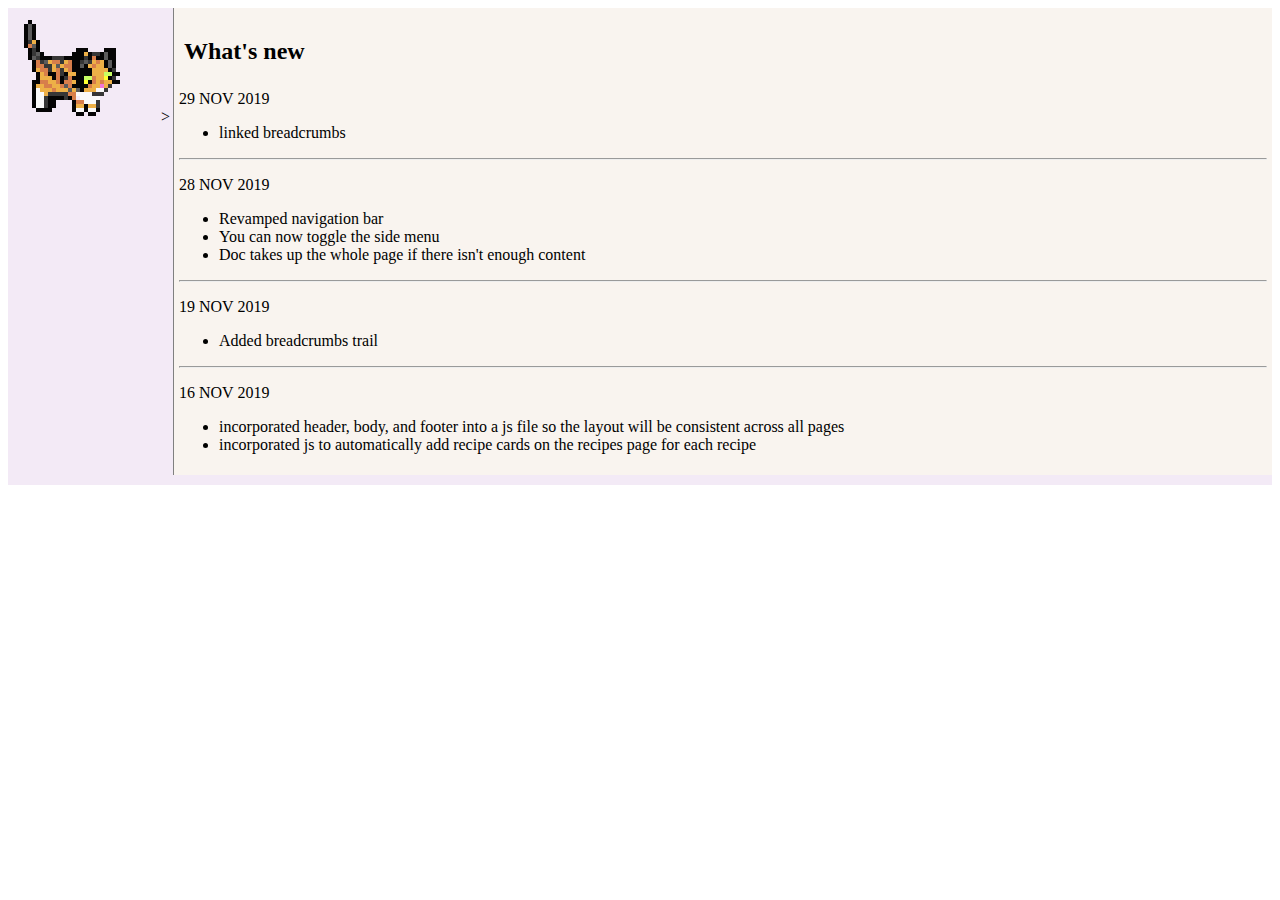
<file: index.html>
<!DOCTYPE html>
<html lang="en" dir="ltr">
  <head>
    <meta charset="utf-8">
    <title>Willowtree Recipes</title>
    <link rel="stylesheet" type="text/css" href="./style/style.css">
  </head>
  <body class="body">
    <!-- Header Stuff -->
    <header id="header">
      <!-- loaded from body-setup.js -->
    </header>
    <nav id="nav">
      <!-- loaded from body-setup.js -->
    </nav>

    <!--Body of website-->
    <main>
      <div class="layout-container">

      <aside class="tag-nav">
        <!-- TODO: Make this flexible/hideable with JS-->
        <figure>
          <img src="./images/poppy.gif">
        </figure>
      </aside>
      <div class="tag-nav-btn">></div>

      <section>
        <p id="breadcrumbs"></p>
        <h2>What's new</h2>

        <p>29 NOV 2019</p>
        <ul>
          <li>linked breadcrumbs</li>
        </ul>
        <hr>
        <p>28 NOV 2019</p>
        <ul>
          <li>Revamped navigation bar</li>
          <li>You can now toggle the side menu</li>
          <li>Doc takes up the whole page if there isn't enough content</li>
        </ul>
        <hr>
        <p>19 NOV 2019</p>
        <ul>
          <li>Added breadcrumbs trail</li>
        </ul>
        <hr>
        <p>16 NOV 2019</p>
        <ul>
          <li>incorporated header, body, and footer into a js file so the layout will be consistent across all pages</li>
          <li>incorporated js to automatically add recipe cards on the recipes page for each recipe</li>
        </ul>

      </section>

<!--
      <aside>
        <p>
          This is the right menu.
        </p>
      </aside>
-->
      </div>
    </main>
    <!-- Footer -->
    <footer id="footer">
      <!-- loaded from body-setup.js -->
    </footer>
    <script
    src="https://code.jquery.com/jquery-3.2.1.min.js"
    integrity="sha256-hwg4gsxgFZhOsEEamdOYGBf13FyQuiTwlAQgxVSNgt4="
    crossorigin="anonymous"></script>
    <script src="./js/body-setup.js" type="text/javascript"></script>
  </body>
</html>
</file>
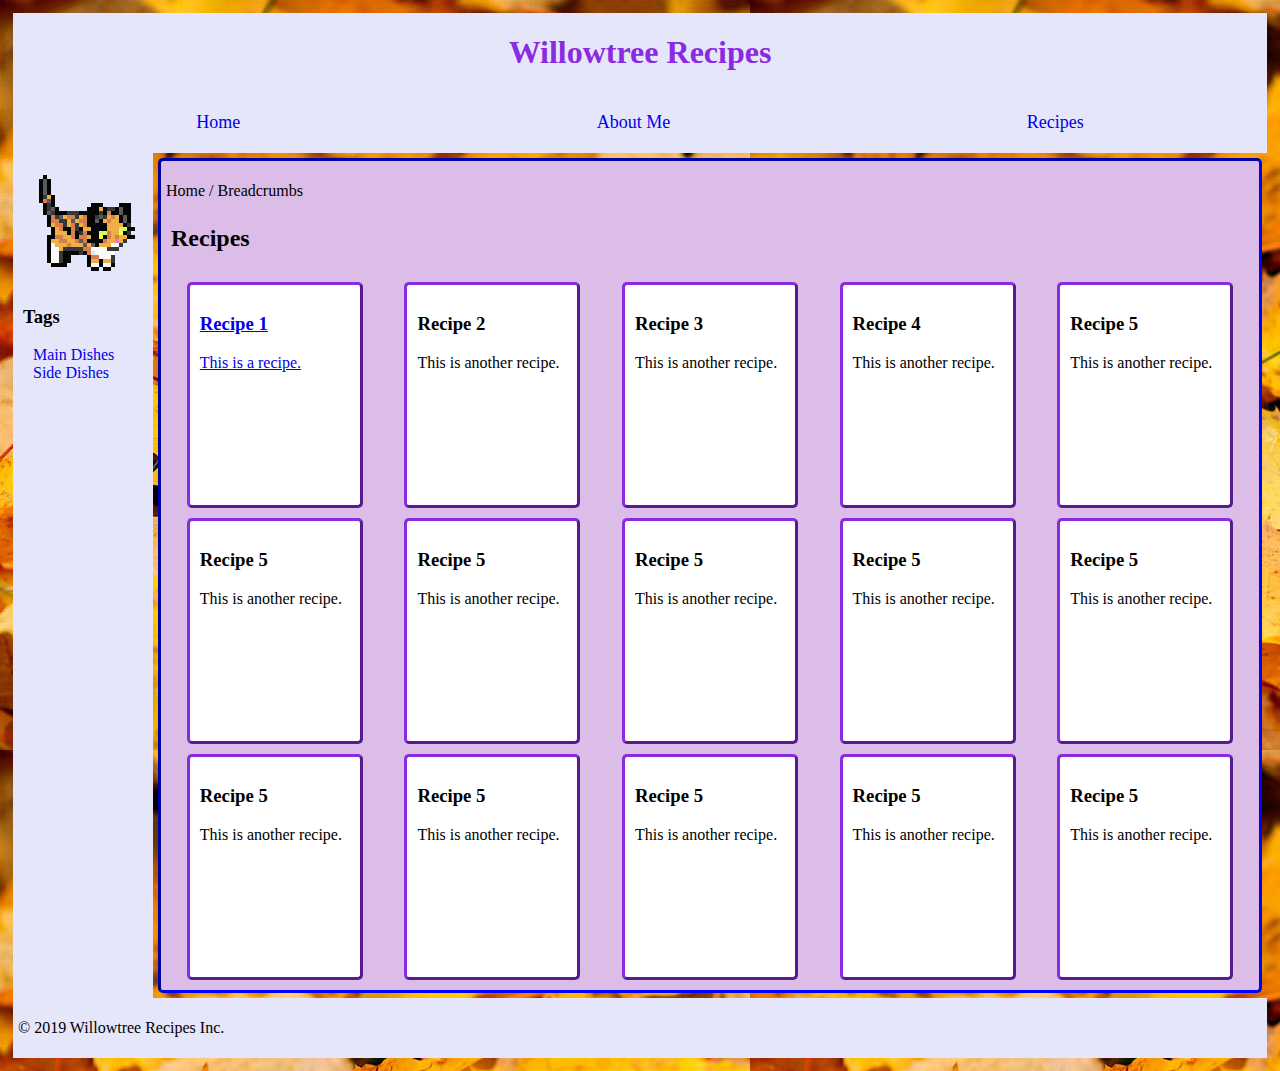
<file: prototype/src/index.html>
<!DOCTYPE html>
<html lang="en" dir="ltr">
  <head>
    <meta charset="utf-8">
    <title>Willowtree Recipes</title>
    <link rel="stylesheet" type="text/css" href="style.css">
  </head>
  <body>
    <!-- Header Stuff -->
    <header>
      <h1>Willowtree Recipes</h1>
    </header>
    <nav>
      <a href="index.html">Home</a>
      <a href="#">About Me</a>
      <a href="#">Recipes</a>
    </nav>

    <!--Body of website-->
    <main>
      <div class="layout-container">
      <aside class="tag-nav">
        <!-- TODO: Make this flexible with JS-->
        <figure>
          <img src="../images/poppy.gif">
        </figure>
        <h3>Tags</h3>
        <ul>
          <li><a href="#">Main Dishes</a></li>
          <li><a href="#">Side Dishes</a></li>
        </ul>
        </aside>

      <section>
        <p> Home / Breadcrumbs</p>
        <h2>Recipes</h2>

        <div class="recipes-container" id="recipes-container">
          <article class="recipe">
            <a href="#">
            <h3>Recipe 1</h3>
            <p>
              This is a recipe.
            </p>
            </a>
          </article>
          <article class="recipe">
            <h3>Recipe 2</h3>
            <p>
              This is another recipe.
            </p>
          </article>
          <article class="recipe">
            <h3>Recipe 3</h3>
            <p>
              This is another recipe.
            </p>
          </article>
          <article class="recipe">
            <h3>Recipe 4</h3>
            <p>
              This is another recipe.
            </p>
          </article>
          <article class="recipe">
            <h3>Recipe 5</h3>
            <p>
              This is another recipe.
            </p>
          </article>
          <article class="recipe">
            <h3>Recipe 5</h3>
            <p>
              This is another recipe.
            </p>
          </article>
          <article class="recipe">
            <h3>Recipe 5</h3>
            <p>
              This is another recipe.
            </p>
          </article>
          <article class="recipe">
            <h3>Recipe 5</h3>
            <p>
              This is another recipe.
            </p>
          </article>
          <article class="recipe">
            <h3>Recipe 5</h3>
            <p>
              This is another recipe.
            </p>
          </article>
          <article class="recipe">
            <h3>Recipe 5</h3>
            <p>
              This is another recipe.
            </p>
          </article>
          <article class="recipe">
            <h3>Recipe 5</h3>
            <p>
              This is another recipe.
            </p>
          </article>
          <article class="recipe">
            <h3>Recipe 5</h3>
            <p>
              This is another recipe.
            </p>
          </article>
          <article class="recipe">
            <h3>Recipe 5</h3>
            <p>
              This is another recipe.
            </p>
          </article>
          <article class="recipe">
            <h3>Recipe 5</h3>
            <p>
              This is another recipe.
            </p>
          </article>
          <article class="recipe">
            <h3>Recipe 5</h3>
            <p>
              This is another recipe.
            </p>
          </article>
        </div>

      </section>

<!--
      <aside>
        <p>
          This is the right menu.
        </p>
      </aside>
-->
      </div>
    </main>
    <!-- Footer -->
    <footer>
      <p>
        &copy; 2019 Willowtree Recipes Inc.
      </p>
    </footer>
    <script src="./recipe-handling.js" type="text/javascript"></script>
  </body>
</html>
</file>
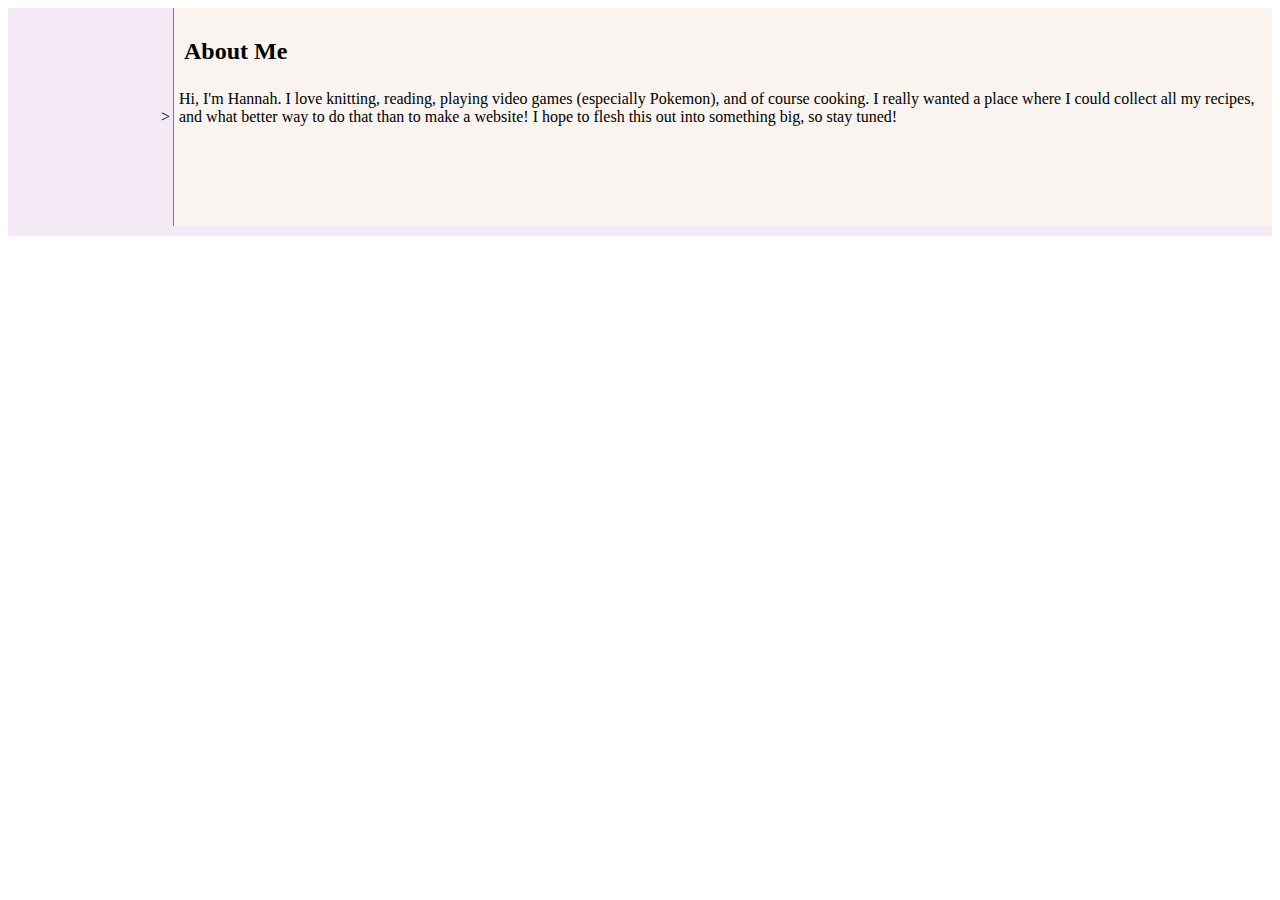
<file: about-me.html>
<!DOCTYPE html>
<html lang="en" dir="ltr">
  <head>
    <meta charset="utf-8">
    <title>Willowtree Recipes</title>
    <link rel="stylesheet" type="text/css" href="./style/style.css">
  </head>
  <body class="body">
    <!-- Header Stuff -->
    <header id="header">
      <!-- loaded from body-setup.js -->
    </header>
    <nav id="nav">
      <!-- loaded from body-setup.js -->
    </nav>

    <!--Body of website-->
    <main>
      <div class="layout-container">

      <!-- ASIDE -->
      <aside class="tag-nav">

      </aside>
      <div class="tag-nav-btn">></div>

      <section>
        <p id="breadcrumbs"></p> <!-- loaded from body-setup.js -->
        <h2>About Me</h2>
        <p>
          Hi, I'm Hannah. I love knitting, reading, playing video games (especially Pokemon), and of course cooking. I really wanted a place where I could collect all my recipes, and what better way to do that than to make a website! I hope to flesh this out into something big, so stay tuned!
        </p>

      </section>

<!--
      <aside>
        <p>
          This is the right menu.
        </p>
      </aside>
-->
      </div>
    </main>
    <!-- Footer -->
    <footer id="footer">
      <!-- loaded from body-setup.js -->
    </footer>
    <!--<script src="./js/recipe-handling.js" type="text/javascript"></script>-->
    <script
    src="https://code.jquery.com/jquery-3.2.1.min.js"
    integrity="sha256-hwg4gsxgFZhOsEEamdOYGBf13FyQuiTwlAQgxVSNgt4="
    crossorigin="anonymous"></script>
    <script src="./js/body-setup.js" type="text/javascript"></script>
  </body>
</html>
</file>
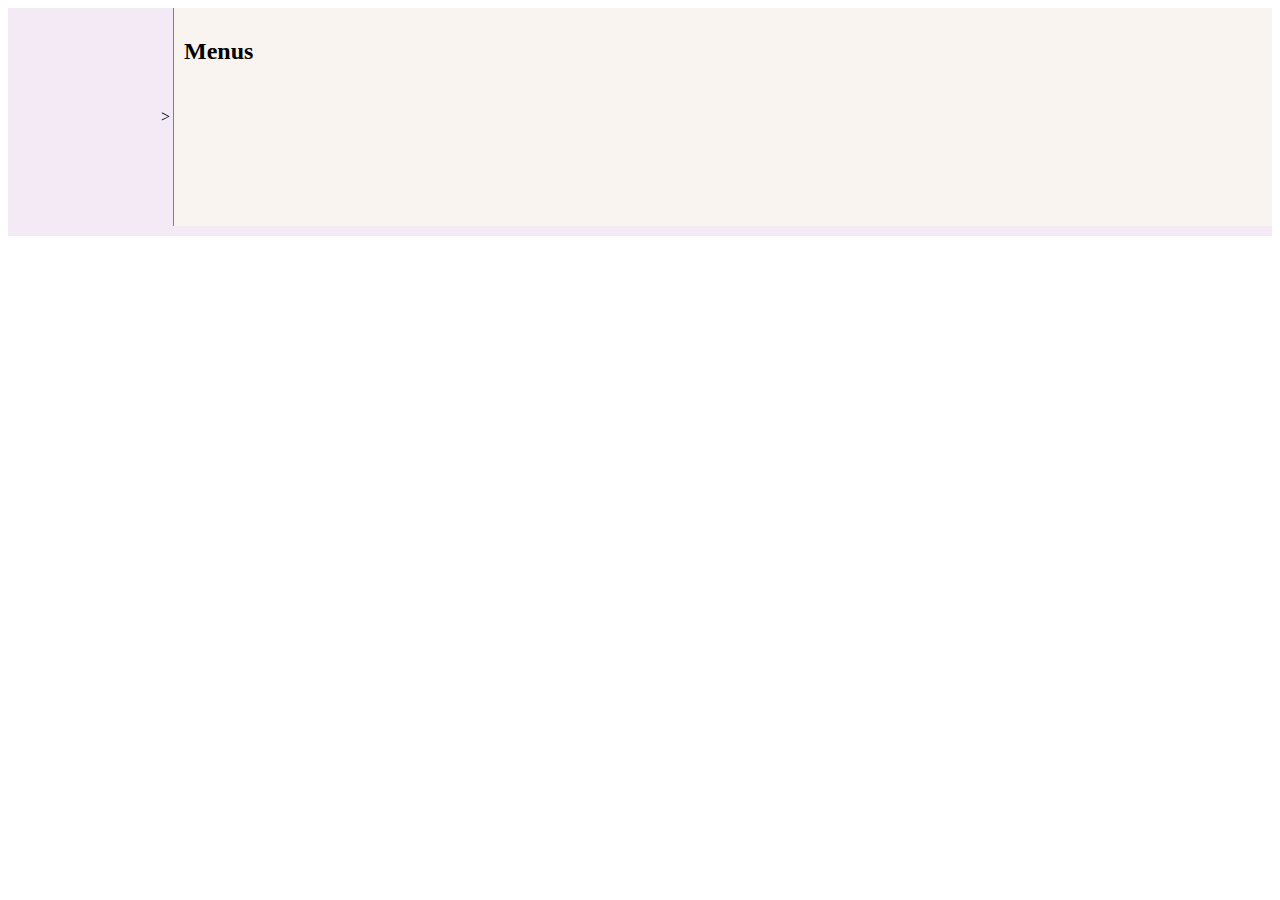
<file: menus.html>
<!DOCTYPE html>
<html lang="en" dir="ltr">
  <head>
    <meta charset="utf-8">
    <title>Willowtree Recipes</title>
    <link rel="stylesheet" type="text/css" href="./style/style.css">
  </head>
  <body class="body">
    <!-- Header Stuff -->
    <header id="header">
      <!-- loaded from body-setup.js -->
    </header>
    <nav id="nav">
      <!-- loaded from body-setup.js -->
    </nav>

    <!--Body of website-->
    <main>
      <div class="layout-container">

      <!-- ASIDE -->
      <aside class="tag-nav">

      </aside>
      <div class="tag-nav-btn">></div>

      <section>
        <p id="breadcrumbs"></p> <!-- loaded from body-setup.js -->
        <h2>Menus</h2>

        <!-- BODY TEXT -->

      </section>

<!--
      <aside>
        <p>
          This is the right menu.
        </p>
      </aside>
-->
      </div>
    </main>
    <!-- Footer -->
    <footer id="footer">
      <!-- loaded from body-setup.js -->
    </footer>
    <!--<script src="./js/recipe-handling.js" type="text/javascript"></script>-->
    <script
    src="https://code.jquery.com/jquery-3.2.1.min.js"
    integrity="sha256-hwg4gsxgFZhOsEEamdOYGBf13FyQuiTwlAQgxVSNgt4="
    crossorigin="anonymous"></script>
    <script src="./js/body-setup.js" type="text/javascript"></script>
  </body>
</html>
</file>
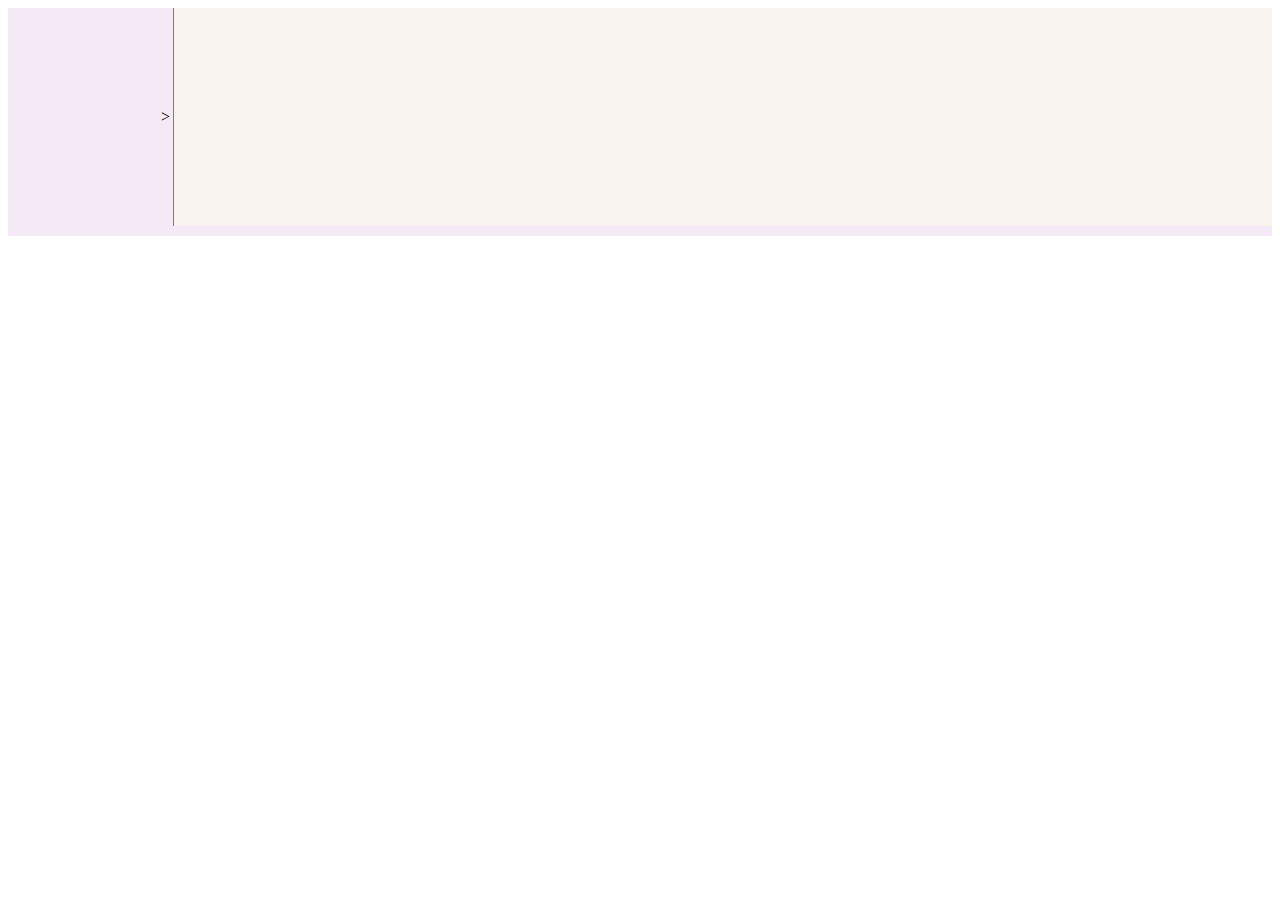
<file: recipe-page.html>
<!DOCTYPE html>
<html lang="en" dir="ltr">
  <head>
    <meta charset="utf-8">
    <title>Willowtree Recipes</title>
    <link rel="stylesheet" type="text/css" href="./style/style.css">
  </head>
  <body class="body">
    <!-- Header Stuff -->
    <header id="header">
      <!-- loaded from body-setup.js -->
    </header>
    <nav id="nav">
      <!-- loaded from body-setup.js -->
    </nav>

    <!--Body of website-->
    <main>
      <div class="layout-container">

      <!-- ASIDE -->
      <aside class="tag-nav">

      </aside>
      <div class="tag-nav-btn">></div>

      <section>
        <p id="breadcrumbs"></p> <!-- loaded from body-setup.js -->

        <div id="individual-recipe">

        </div>

      </section>

      </div>
    </main>
    <!-- Footer -->
    <footer id="footer">
      <!-- loaded from body-setup.js -->
    </footer>
    <!--<script src="./js/recipe-handling.js" type="text/javascript"></script>-->
    <script
    src="https://code.jquery.com/jquery-3.2.1.min.js"
    integrity="sha256-hwg4gsxgFZhOsEEamdOYGBf13FyQuiTwlAQgxVSNgt4="
    crossorigin="anonymous"></script>
    <script src="./js/body-setup.js" type="text/javascript"></script>
  </body>
</html>
</file>
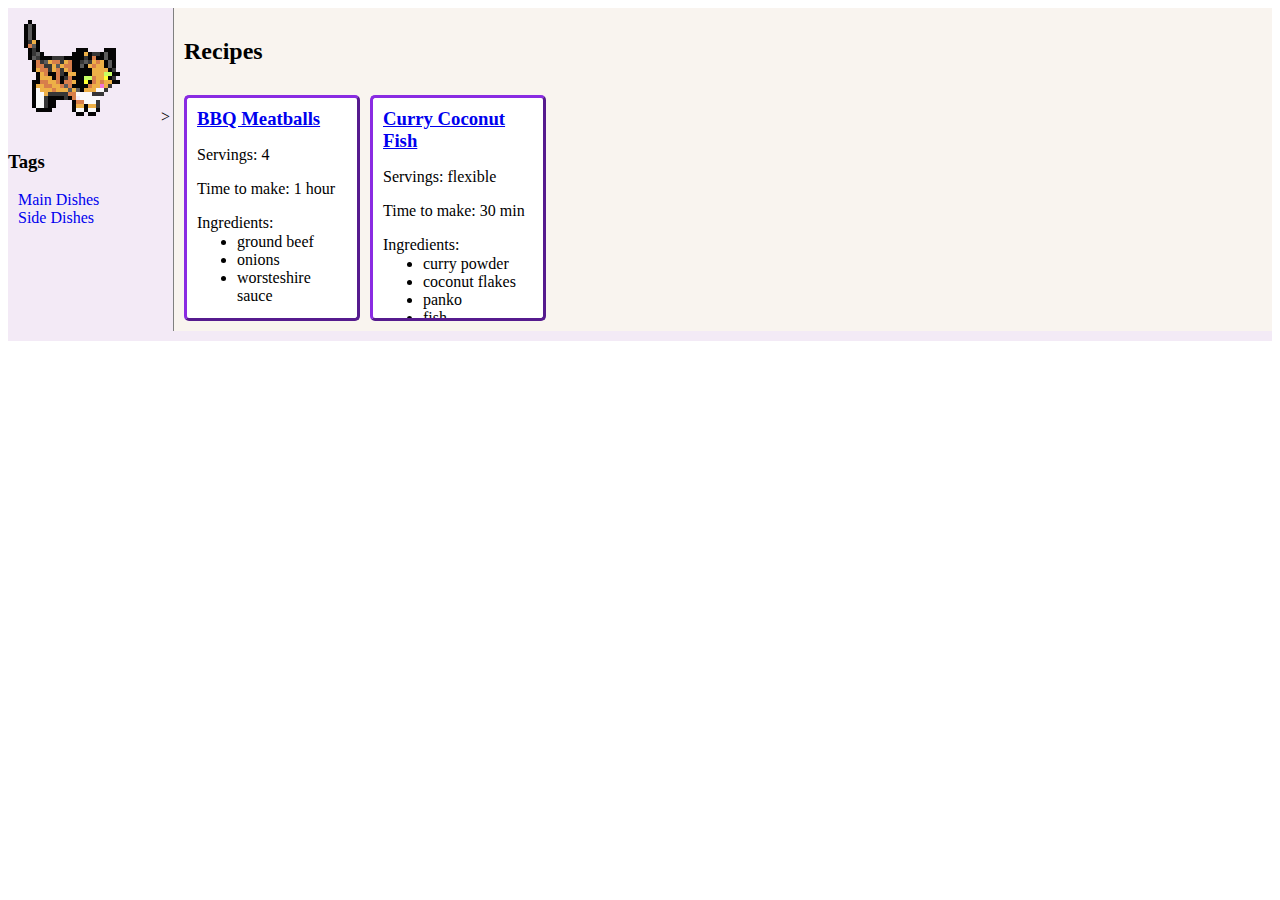
<file: recipes.html>
<!DOCTYPE html>
<html lang="en" dir="ltr">
  <head>
    <meta charset="utf-8">
    <title>Willowtree Recipes</title>
    <link rel="stylesheet" type="text/css" href="./style/style.css">
  </head>
  <body class="body">
    <!-- Header Stuff -->
    <header id="header">
      <!-- loaded from body-setup.js -->
    </header>
    <nav id="nav">
      <!-- loaded from body-setup.js -->
    </nav>

    <!--Body of website-->
    <main>
      <div class="layout-container">
      <aside class="tag-nav">
        <!-- TODO: Make this flexible with JS-->
        <figure>
          <img src="./images/poppy.gif">
        </figure>
        <h3>Tags</h3>
        <ul>
          <li><a href="#">Main Dishes</a></li>
          <li><a href="#">Side Dishes</a></li>
        </ul>
        </aside>
        <div class="tag-nav-btn">></div>

      <section>
        <p id="breadcrumbs"></p> <!-- loaded from body-setup.js -->
        <h2>Recipes</h2>

        <div class="recipes-container" id="recipes-container">

        </div>

      </section>

<!--
      <aside>
        <p>
          This is the right menu.
        </p>
      </aside>
-->
      </div>
    </main>
    <!-- Footer -->
    <footer id="footer">
      <!-- loaded from body-setup.js -->
    </footer>
    <script
    src="https://code.jquery.com/jquery-3.2.1.min.js"
    integrity="sha256-hwg4gsxgFZhOsEEamdOYGBf13FyQuiTwlAQgxVSNgt4="
    crossorigin="anonymous"></script>
    <script src="./js/recipe-handling.js" type="text/javascript"></script>
    <script src="./js/body-setup.js" type="text/javascript"></script>
  </body>
</html>
</file>
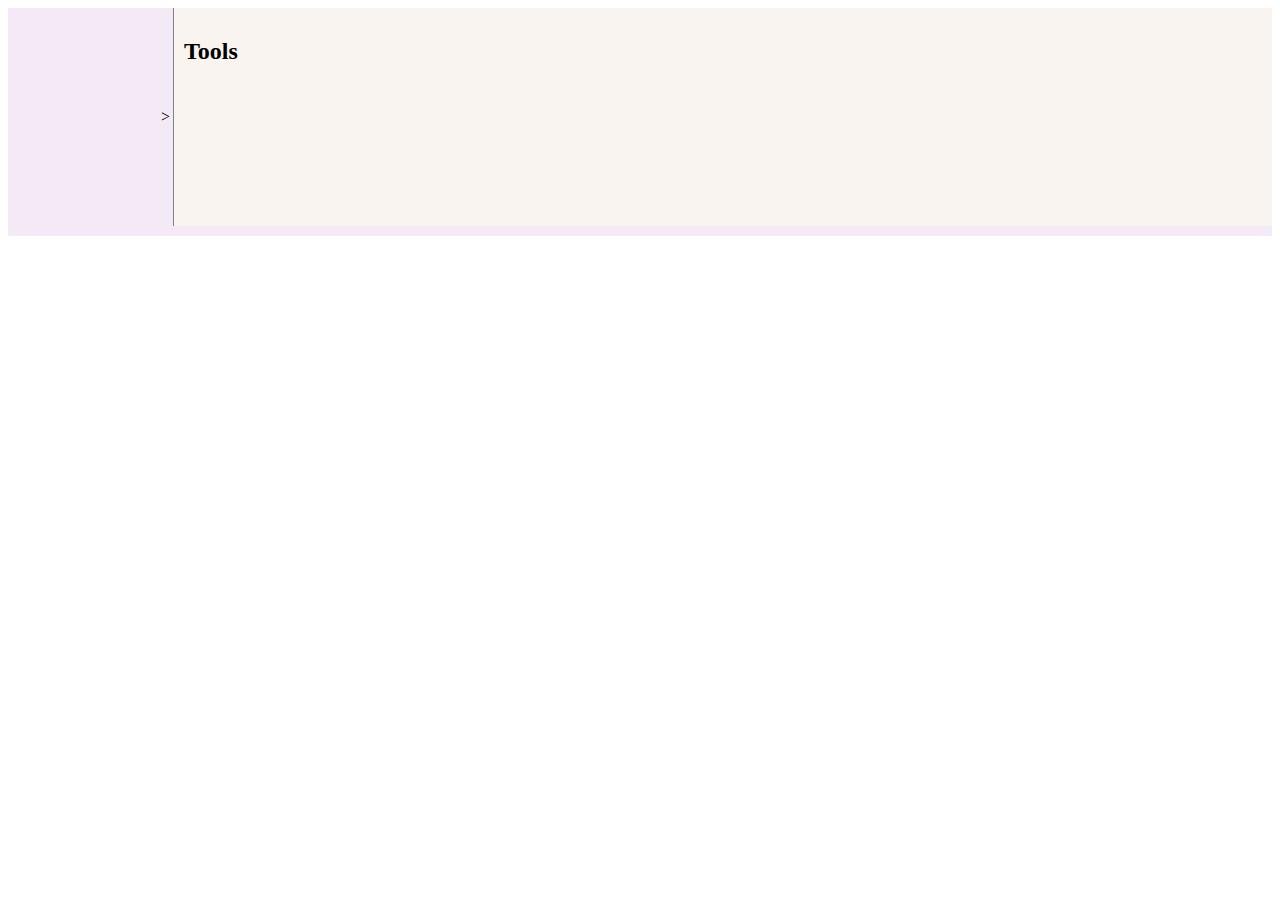
<file: tools.html>
<!DOCTYPE html>
<html lang="en" dir="ltr">
  <head>
    <meta charset="utf-8">
    <title>Willowtree Recipes</title>
    <link rel="stylesheet" type="text/css" href="./style/style.css">
  </head>
  <body class="body">
    <!-- Header Stuff -->
    <header id="header">
      <!-- loaded from body-setup.js -->
    </header>
    <nav id="nav">
      <!-- loaded from body-setup.js -->
    </nav>

    <!--Body of website-->
    <main>
      <div class="layout-container">

      <!-- ASIDE -->
      <aside class="tag-nav">

      </aside>
      <div class="tag-nav-btn">></div>

      <section>
        <p id="breadcrumbs"></p> <!-- loaded from body-setup.js -->
        <h2>Tools</h2>

        <!-- BODY TEXT -->

      </section>

<!--
      <aside>
        <p>
          This is the right menu.
        </p>
      </aside>
-->
      </div>
    </main>
    <!-- Footer -->
    <footer id="footer">
      <!-- loaded from body-setup.js -->
    </footer>
    <!--<script src="./js/recipe-handling.js" type="text/javascript"></script>-->
    <script
    src="https://code.jquery.com/jquery-3.2.1.min.js"
    integrity="sha256-hwg4gsxgFZhOsEEamdOYGBf13FyQuiTwlAQgxVSNgt4="
    crossorigin="anonymous"></script>
    <script src="./js/body-setup.js" type="text/javascript"></script>
  </body>
</html>
</file>
<file: style/style.css>
html {
  margin: 0;
  padding: 0;
}

body {
  /*background-color: #A0E09B;*/
  /*background-image: url("../images/leaves.jpg");*/
  /*padding: 5px;*/

  display: flex;
  flex-direction: column;
  align-items: stretch;
  align-content: stretch;
}

/*----------------------Overall Layout--------------------- */
header {
  /*text-align: center;*/
  vertical-align: center;
  flex: 1;
  background-color: #F3EAF6;
}

nav {
  background-color: #F3EAF6;
  /*min-height: 25px;*/
  /*padding: 0px 5px;*/

/*
  display: flex;
  align-content: stretch;
  align-items: stretch; */
}

main {
  height: 100%;
  flex-grow: 4;
}

footer {
  /*position: absolute;
  bottom: 0;*/
  flex-grow: 1;
  background-color: #F3EAF6;
  max-height: 75px;
  padding: 5px;
}

/*---------------------Formatting------------------------*/
/*~~~~~~~~~ HEADER and HEADINGS ~~~~~~~~~~~~*/
h1 {
  font: bold 42px;
  color: BlueViolet;
  margin: 5px;
}

h2 {
  font-weight: bold;
  font-size: 24px;
  padding: 5px;
}

/*~~~~~~~~~~~~~~~~~NAV~~~~~~~~~~~~~~~~~~~~~~*/
nav li {
  list-style-type: none;
}

nav a {
  text-align: center;
  margin: auto;
  text-decoration: none;
  font-size: 18px;
  display: inline-block;
}

nav a:hover {
  border-radius: 5px;
  font-weight: bold;
}

/* Nav on Normal Screens */
@media {
  nav li {
    width: 100px;
    display: inline-block;
    text-align: center;
    margin: 10px 20px;
  }
  nav ul {
    margin: 0;
    padding: 0;
  }

  .drop-btn {
    position: relative;
  }

  .drop-content {
    position: absolute;
    background-color: white;
    box-shadow: 5px 5px 3px lightgrey;
    margin-top: 10px;
  }
}

@media (max-width: 750px) {
  nav li {
    margin: 10px auto;
  }
}

/* Nav on Small Screens */
@media (max-width: 535px) {
  nav {
    display: block;
  }
  nav li {
    width: 100%;
    margin: 1px;
    padding: 2px;
  }
  nav ul {
    margin: 5px;
    padding: 0;
  }
  .drop-btn {
    position: relative;
  }
  .drop-content {
    position: relative;
    box-shadow: 0px 0px;
  }
}

.hide {
  display: none;
}

.drop-content li {
  text-decoration: none;
  list-style-type: none;
  margin: 0px;
  padding: 10px;
}

.drop-content a {
  font-size: 14px;
}


/*~~~~~~~~~~ BODY ~~~~~~~~~~~~~~*/

/*Layout*/
.layout-container {
  height: 100%;
  display: flex;
}

aside { /* Side Menus */
  background-color: #F3EAF6;
  /*padding: 10px;*/
}

section { /* Center Body */
  background-color: #F9F4EF;
  /*margin: 5px;*/
  padding: 5px;
  flex: 1;
}


/* Recipe Cards */
.recipes-container {
  display: flex;
  align-content: flex-start;
  /*justify-content: space-around;*/
  flex-flow: wrap;
}

article {
  padding: 10px;
  margin: 2px;
  border: 3px outset blueviolet;
  border-radius: 5px;
}

.recipe {
  width: 150px;
  height: 200px;
  background-color: white;
  margin: 5px;
  overflow: hidden;
}

.recipe h3 {
  margin: 0px;
}

.recipe ul.ingredients {
  margin-top: -15px;
}

/* Tag Nav (left aside) */
.tag-nav {
  flex: 0 0 150px;
}

.tag-nav ul {
  list-style-type: none;
  margin: 0;
  padding: 0;
}

.tag-nav a {
  text-decoration: none;
  margin: 5px;
  padding: 5px;
}

.tag-nav-btn {
  flex: 0 0 15px;
  background-color: #F3EAF6;
  cursor: pointer;
  text-align: center;
  border-right: 1px solid grey;
  padding: 100px 0;
}


/* MISC */
figure {
  margin: 0 auto;
}
</file>
<file: prototype/src/style.css>
body {
  height: 100%;
  /*background-color: #A0E09B;*/
  background-image: url("../images/leaves.jpg");
  padding: 5px;

  display: flex;
  flex-direction: column;
  align-items: stretch;
  align-content: stretch;
}

/*----------------------Overall Layout--------------------- */
header {
  text-align: center;
  flex-grow: 1;
  max-height: 100px;
  background-color: Lavender;
}

nav {
  background-color: Lavender;
  height: 60px;
  padding: 0px 5px;

  display: flex;
  flex-flow: wrap;
  align-content: stretch;
  align-items: stretch;
}

main {
  height: 100%;
  flex-grow: 4;
}

footer {
  /*position: absolute;
  bottom: 0;*/
  flex-grow: 1;
  background-color: Lavender;
  max-height: 75px;
  padding: 5px;
}

/*---------------------Formatting------------------------*/
/*~~~~~~~~~ HEADER and HEADINGS ~~~~~~~~~~~~*/
h1 {
  font: bold 42px;
  color: BlueViolet;
}

h2 {
  font-weight: bold;
  font-size: 24px;
  padding: 5px;
}

/*~~~~~~~~~~~~~~~~~NAV~~~~~~~~~~~~~~~~~~~~~~*/
nav a {
  flex-grow: 1;
  text-align: center;
  padding: 10px;
  margin: auto;
  text-decoration: none;
  font-size: 18px;
}

nav a:hover {
  background-color: #D1A9DF;
  border-radius: 5px;
  font-weight: bold;
}
/*
  Todo:
    - Make nav "pills" (flex)
*/

/*~~~~~~~~~~ BODY ~~~~~~~~~~~~~~*/

/*Layout*/
.layout-container {
  display: flex;
  height: 100%;
}

aside { /* Side Menus */
  background-color: Lavender;
  flex-grow: 1;
  padding: 10px;
  min-width: 120px;
}

section { /* Center Body */
  flex-grow: 7;
  background-color: #DCBDE7;
  margin: 5px;
  padding: 5px;
  border: 3px inset blue;
  border-radius: 5px;
}


/* Recipe Cards */
.recipes-container {
  display: flex;
  align-content: flex-start;
  justify-content: space-around;
  flex-flow: wrap;
}

article {
  padding: 10px;
  margin: 5px;
  border: 3px outset blueviolet;
  border-radius: 5px;
}

.recipe {
  width: 150px;
  height: 200px;
  background-color: white;
}

/* Tag Nav (left aside) */
.tag-nav ul {
  list-style-type: none;
  margin: 0;
  padding: 0;
}

.tag-nav a {
  text-decoration: none;
  margin: 5px;
  padding: 5px;
}


/* MISC */
figure {
  margin: 0 auto;
}
</file>
